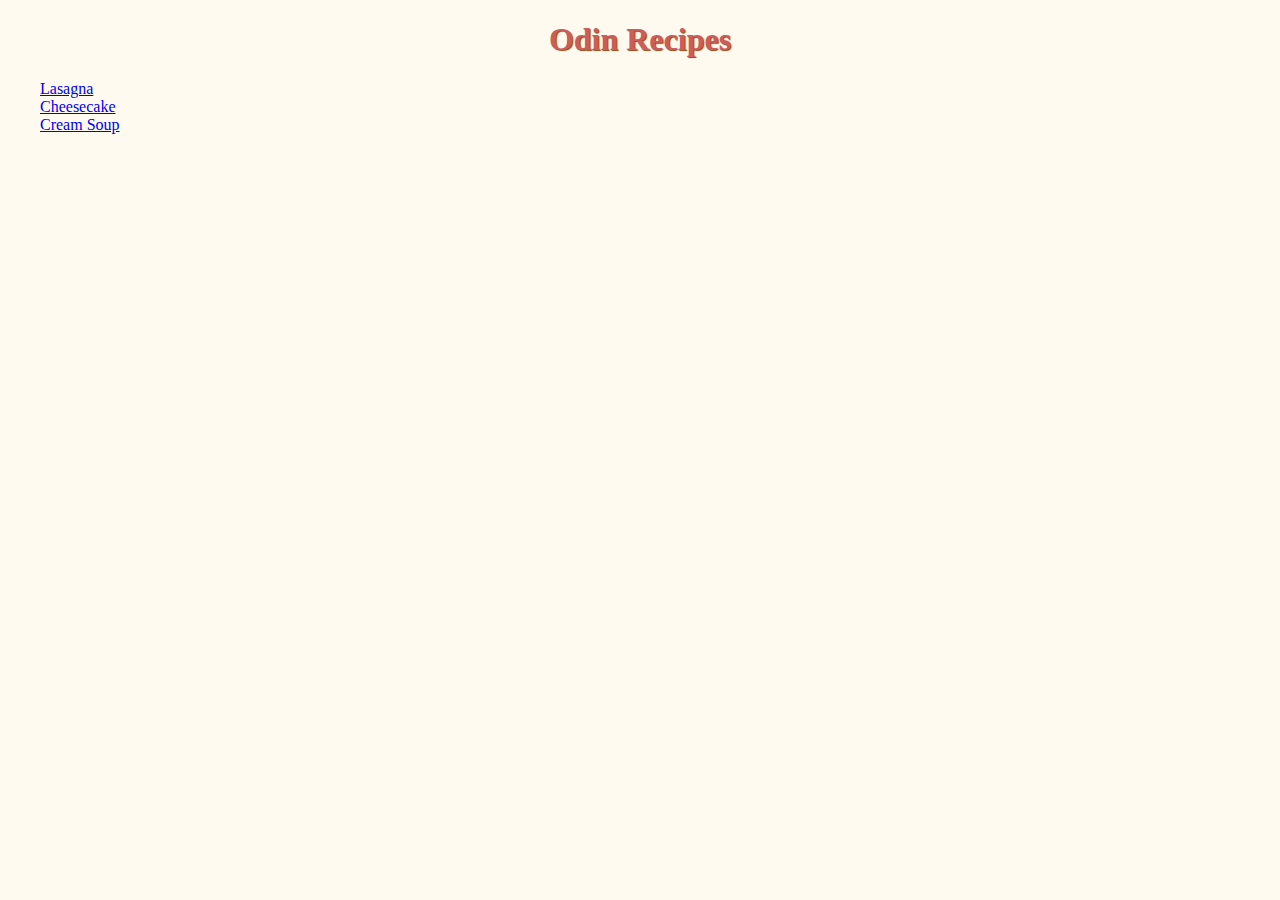
<file: index.html>
<!DOCTYPE html>
<html lang="en">
<head>
  <meta charset="UTF-8">
  <meta name="viewport" content="width=device-width, initial-scale=1.0">
  <meta http-equiv="X-UA-Compatible" content="ie=edge">
  <title>Recipes</title>
  <link rel="stylesheet" href="recipes/style.css">
</head>
<body>
<div class="container1">
   <h1>Odin Recipes</h1>
</div>

 <ul class="links">
    <li><a href="recipes/lasagna.html">Lasagna</a>
  </li>
  <li><a href="recipes/cheesecake.html">Cheesecake</a>
    </li>
    <li><a href="recipes/creamsoup.html">Cream Soup</a>
</li>
 </ul>
</div>
</body>
</html>
</file>
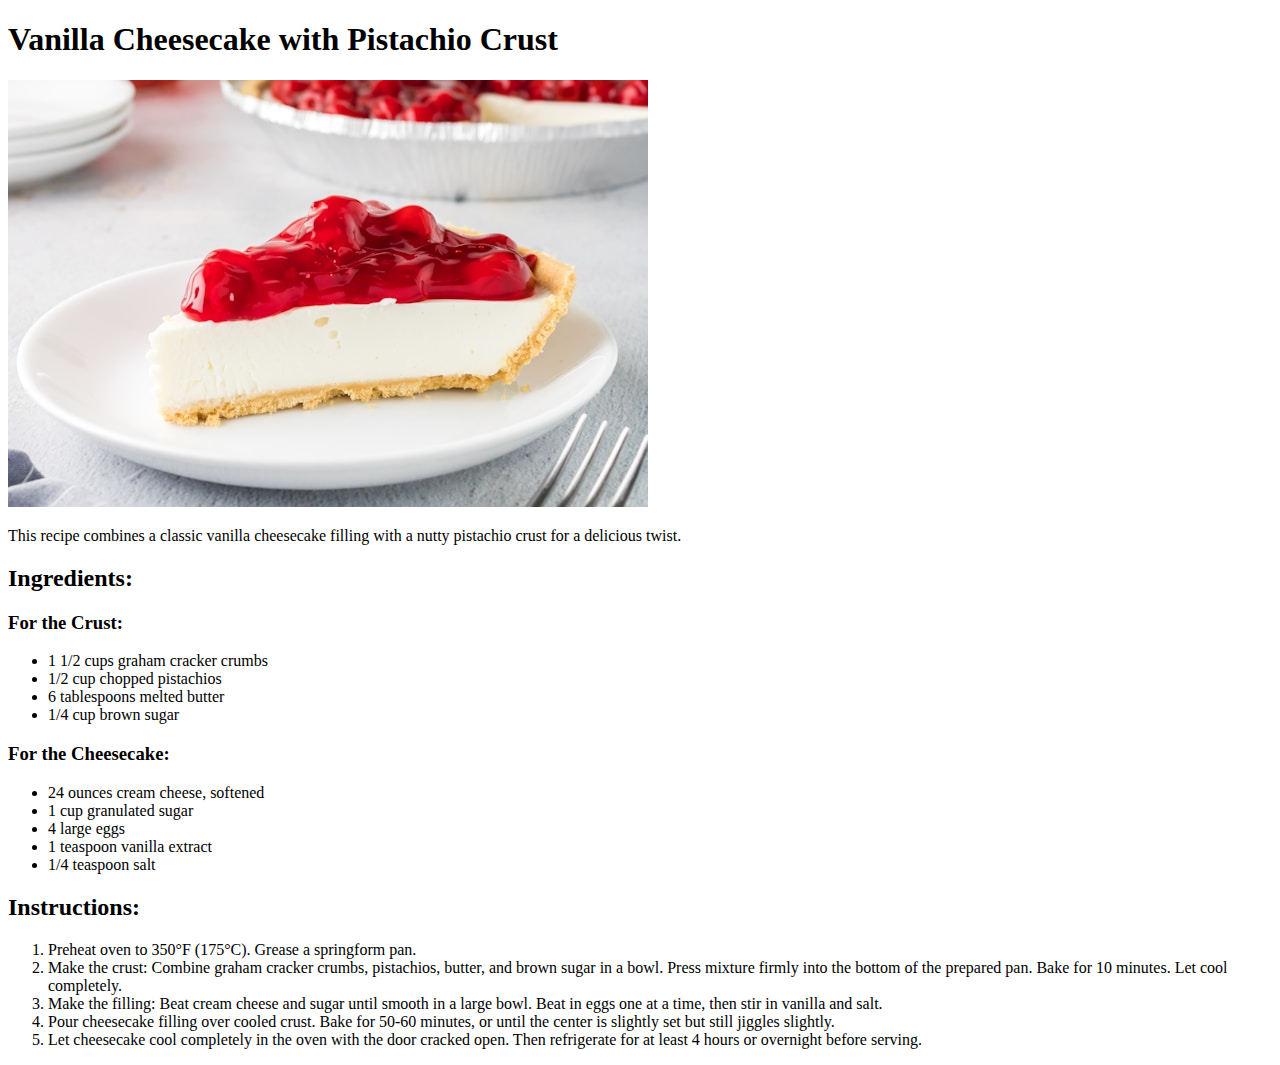
<file: recipes/cheesecake.html>
<!DOCTYPE html>
<html lang="en">
<head>
  <meta charset="UTF-8">
  <meta name="viewport" content="width=device-width, initial-scale=1.0">
  <meta http-equiv="X-UA-Compatible" content="ie=edge">
  <title>Cheesecake</title>
</head>
<body>
  <h1>Vanilla Cheesecake with Pistachio
  Crust</h1>
  <img src="Cheesecake.jpg" alt="A Cheesecake" />
  <p>This recipe combines a classic vanilla cheesecake filling with a nutty pistachio crust for a delicious twist.</p>
  <h2>Ingredients:</h2>
  <h3>For the Crust:</h3>
  <ul>
    <li>1 1/2 cups graham cracker crumbs</li>
    <li>1/2 cup chopped pistachios</li>
    <li>6 tablespoons melted butter</li>
    <li>1/4 cup brown sugar</li>
  </ul>
  <h3>For the Cheesecake:</h3>
  <ul>
    <li>24 ounces cream cheese, softened</li>
    <li>1 cup granulated sugar</li>
    <li>4 large eggs</li>
    <li>1 teaspoon vanilla extract</li>
    <li>1/4 teaspoon salt</li>
  </ul>
  
<h2>Instructions:</h2>
<ol>
  <li>Preheat oven to 350°F (175°C). Grease a springform pan.</li>
  <li>Make the crust: Combine graham cracker crumbs, pistachios, butter, and brown sugar in a bowl. Press mixture firmly into the bottom of the prepared pan. Bake for 10 minutes. Let cool completely.</li>
  <li>Make the filling: Beat cream cheese and sugar until smooth in a large bowl. Beat in eggs one at a time, then stir in vanilla and salt.</li>
  <li>Pour cheesecake filling over cooled crust. Bake for 50-60 minutes, or until the center is slightly set but still jiggles slightly.</li>
  <li>Let cheesecake cool completely in the oven with the door cracked open. Then refrigerate for at least 4 hours or overnight before serving.</li>
</ol>
</body>
</html>
</file>
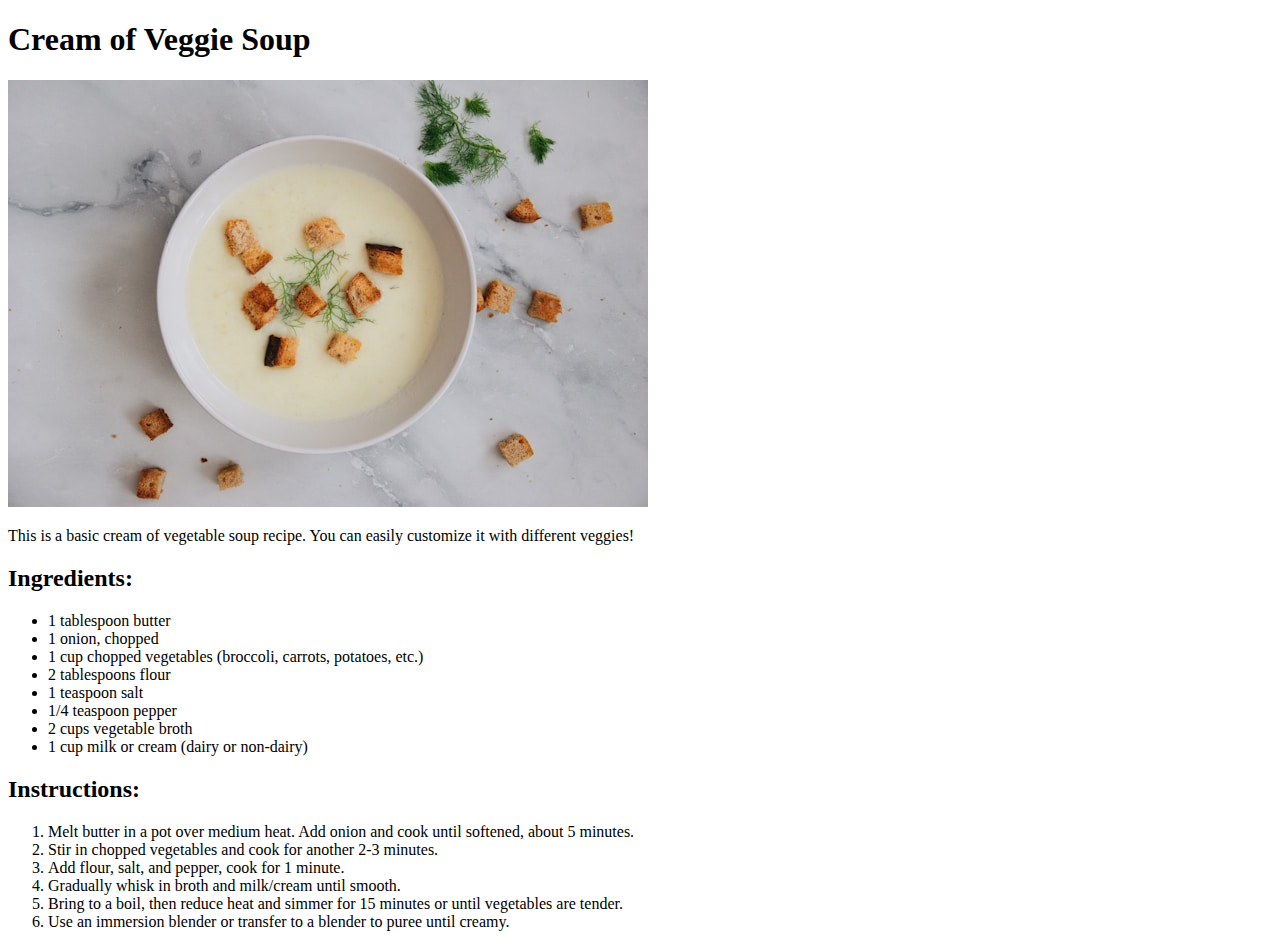
<file: recipes/creamsoup.html>
<!DOCTYPE html>
<html lang="en">
<head>
  <meta charset="UTF-8">
  <meta name="viewport" content="width=device-width, initial-scale=1.0">
  <meta http-equiv="X-UA-Compatible" content="ie=edge">
  <title>Cream Soup</title>
</head>
<body>
  <h1>Cream of Veggie Soup</h1>
 <img src="CreamSoup.jpg" alt="A Cream Soup" />
  <p>This is a basic cream of vegetable soup recipe. You can easily customize it with different veggies!</p>
  <h2>Ingredients:</h2>
  <ul>
    <li>1 tablespoon butter</li>
    <li>1 onion, chopped</li>
    <li>1 cup chopped vegetables (broccoli, carrots, potatoes, etc.)</li>
    <li>2 tablespoons flour</li>
    <li>1 teaspoon salt</li>
    <li>1/4 teaspoon pepper</li>
    <li>2 cups vegetable broth</li>
    <li>1 cup milk or cream (dairy or non-dairy)</li>
  </ul>
  
<h2>Instructions:</h2>
<ol>
  <li>Melt butter in a pot over medium heat. Add onion and cook until softened, about 5 minutes.</li>
  <li>Stir in chopped vegetables and cook for another 2-3 minutes.</li>
  <li>Add flour, salt, and pepper, cook for 1 minute.</li>
  <li>Gradually whisk in broth and milk/cream until smooth.</li>
  <li>Bring to a boil, then reduce heat and simmer for 15 minutes or until vegetables are tender.</li>
  <li>Use an immersion blender or transfer to a blender to puree until creamy.</li>
</ol>
</body>
</html>
</file>
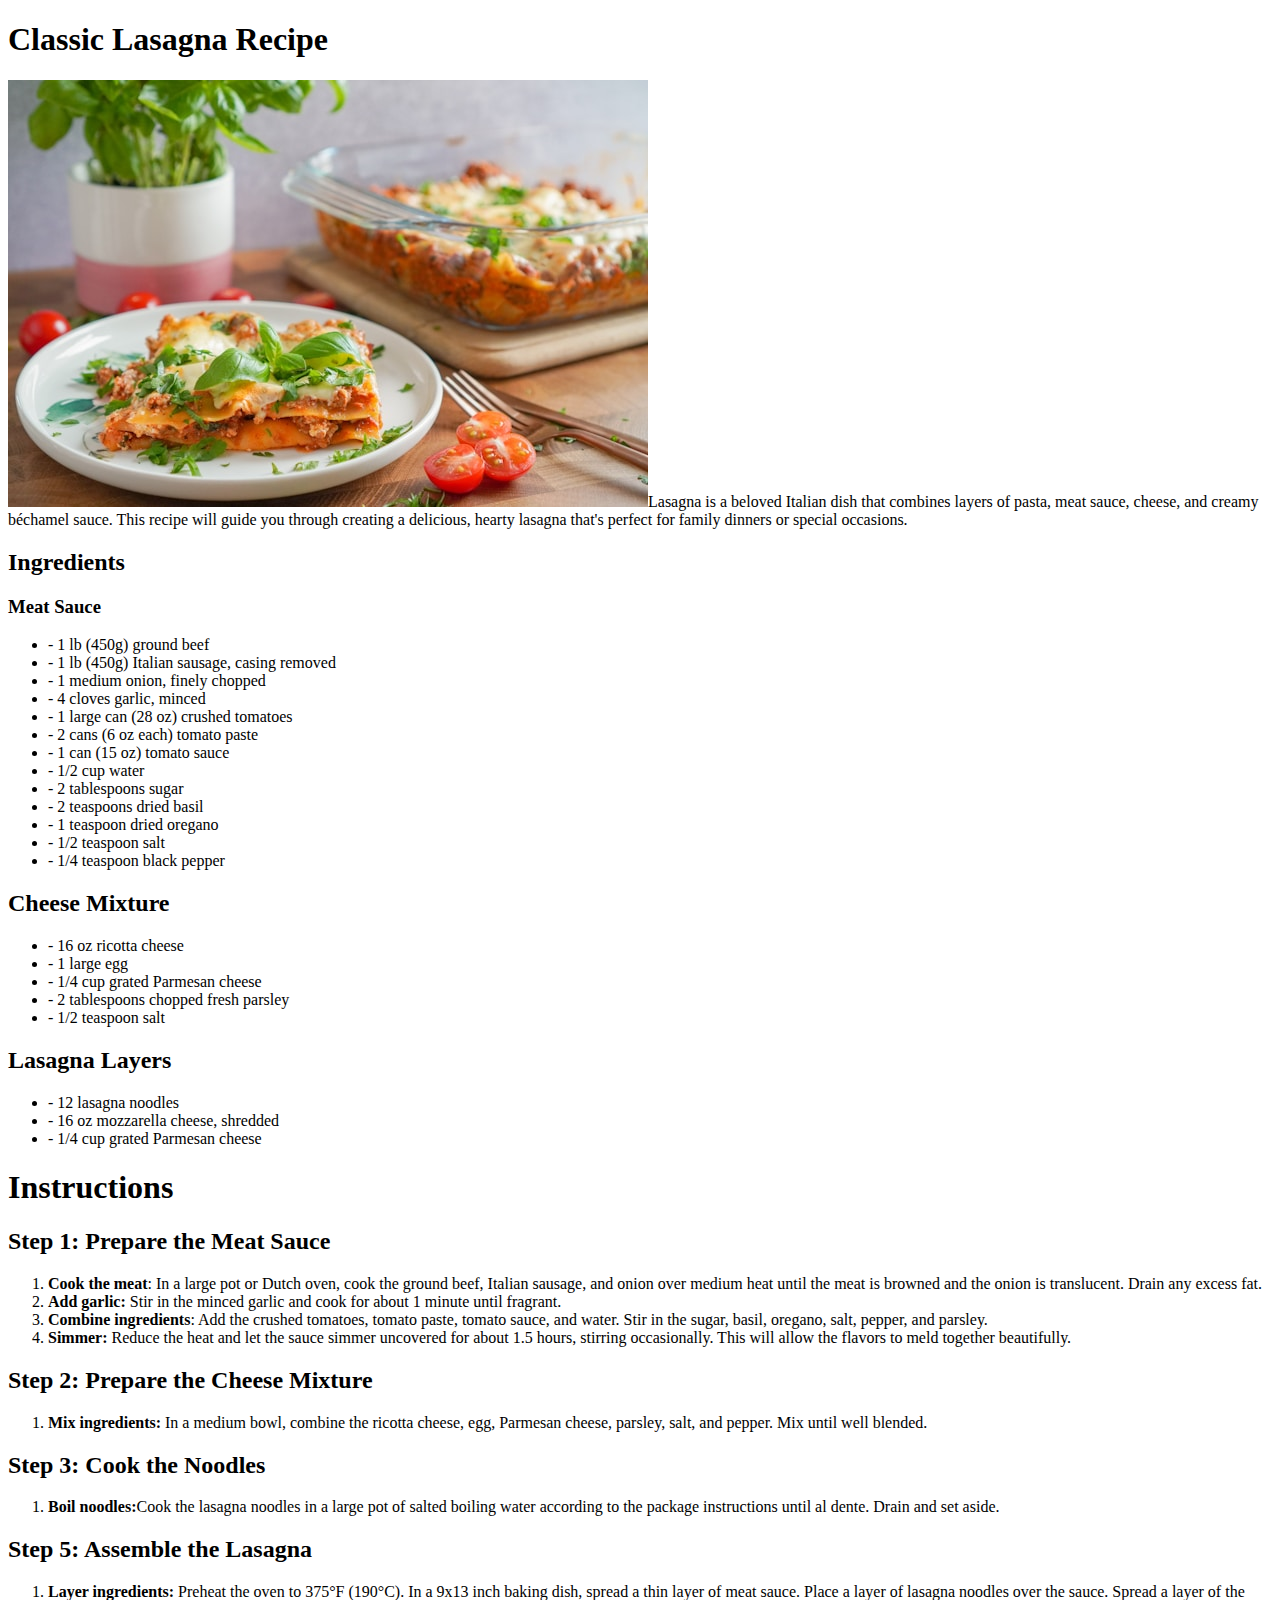
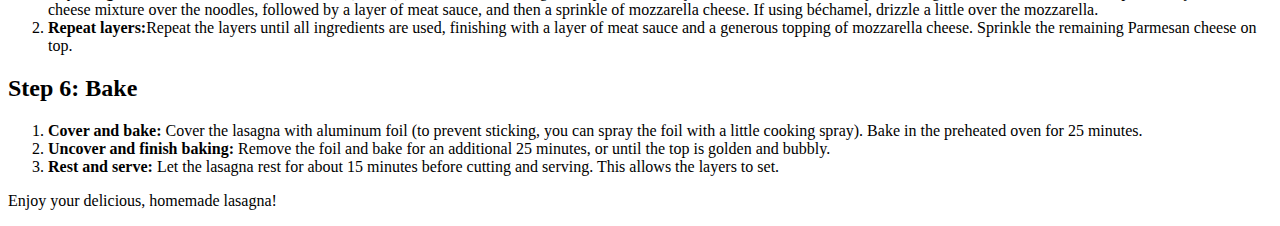
<file: recipes/lasagna.html>
<!DOCTYPE html>
<html>

<head>
  <meta charset="UTF-8">
  <meta name="viewport" content="width=device-width, initial-scale=1">
  <title>Lasagna</title>
</head>

<body>
 <h1>Classic Lasagna Recipe</h1>
  <img src="Lasagna.jpg" alt="A lasagna"
 
<p>Lasagna is a beloved Italian dish that combines layers of pasta, meat sauce, cheese, and creamy béchamel sauce. This recipe will guide you through creating a delicious, hearty lasagna that's perfect for family dinners or special occasions.</p>

<h2>Ingredients</h2>
<h3>Meat Sauce</h3>

<ul>
  <li>- 1 lb (450g) ground beef</li>
  <li>- 1 lb (450g) Italian sausage, casing removed</li>
  <li>- 1 medium onion, finely chopped</li>
  <li>- 4 cloves garlic, minced</li>
  <li>- 1 large can (28 oz) crushed tomatoes</li>
  <li>- 2 cans (6 oz each) tomato paste</li>
  <li>
- 1 can (15 oz) tomato sauce</li>
  <li>- 1/2 cup water</li>
  <li>- 2 tablespoons sugar</li>
  <li>- 2 teaspoons dried basil</li>
  <li>- 1 teaspoon dried oregano</li>
  <li>- 1/2 teaspoon salt</li>
  <li>- 1/4 teaspoon black pepper</li>
</ul>

<h2>Cheese Mixture</h2>
<ul>
  <li>- 16 oz ricotta cheese</li>
   <li>- 1 large egg</li>
    <li>- 1/4 cup grated Parmesan cheese</li>
     <li>- 2 tablespoons chopped fresh parsley</li>
      <li>- 1/2 teaspoon salt</li>
</ul>

<h2>Lasagna Layers</h2>
<ul>
  <li>- 12 lasagna noodles</li>
   <li>- 16 oz mozzarella cheese, shredded</li>
    <li>- 1/4 cup grated Parmesan cheese</li>
</ul>

<h1>Instructions</h1>
<h2>Step 1: Prepare the Meat Sauce</h2>

<ol>
  <li><strong>Cook the meat</strong>: In a large pot or Dutch oven, cook the ground beef, Italian sausage, and onion over medium heat until the meat is browned and the onion is translucent. Drain any excess fat.</li>
  <li><strong>Add garlic: </strong>
Stir in the minced garlic and cook for about 1 minute until fragrant.</li>
  <li><strong>Combine ingredients</strong>: Add the crushed tomatoes, tomato paste, tomato sauce, and water. Stir in the sugar, basil, oregano, salt, pepper, and parsley.</li>
  <li><strong>Simmer:</strong>
 Reduce the heat and let the sauce simmer uncovered for about 1.5 hours, stirring occasionally. This will allow the flavors to meld together beautifully.</li>
</ol>

<h2>Step 2: Prepare the Cheese Mixture</h2>

<ol>
  <li><strong>Mix ingredients:</strong> In a medium bowl, combine the ricotta cheese, egg, Parmesan cheese, parsley, salt, and pepper. Mix until well blended.</li>
  </ol>


<h2>Step 3: Cook the Noodles</h2>
<ol>
  <li><strong>Boil noodles:</strong>Cook the lasagna noodles in a large pot of salted boiling water according to the package instructions until al dente. Drain and set aside.
</li>
</ol>

<h2>Step 5: Assemble the Lasagna</h2>
<ol>
  <li><strong>Layer ingredients:</strong> Preheat the oven to 375°F (190°C). In a 9x13 inch baking dish, spread a thin layer of meat sauce. Place a layer of lasagna noodles over the sauce. Spread a layer of the cheese mixture over the noodles, followed by a layer of meat sauce, and then a sprinkle of mozzarella cheese. If using béchamel, drizzle a little over the mozzarella.</li>
  
  <li><strong>Repeat layers:</strong>Repeat the layers until all ingredients are used, finishing with a layer of meat sauce and a generous topping of mozzarella cheese. Sprinkle the remaining Parmesan cheese on top.</li>
</ol>

<h2>Step 6: Bake</h2>
<ol>
  <li><strong>Cover and bake:</strong>
 Cover the lasagna with aluminum foil (to prevent sticking, you can spray the foil with a little cooking spray). Bake in the preheated oven for 25 minutes.</li>
  <li><strong>Uncover and finish baking:</strong>
 Remove the foil and bake for an additional 25 minutes, or until the top is golden and bubbly.</li>
  <li>
<strong>Rest and serve: </strong>
Let the lasagna rest for about 15 minutes before cutting and serving. This allows the layers to set.</li>
</ol>
<p>Enjoy your delicious, homemade lasagna!</p>
</body>
</html>
</file>
<file: recipes/style.css>
body{
  background: floralwhite;
  margin: 0 auto; 
}


p {
  background-color: #F9EBEA;
  color:#704C9E; 
  text-align: justify;  
  text-indent: 8px;
  font-family: "Fantasy";
}

h1{
  color: indianred;
  text-shadow: 1px 1px 1px #874615FF;
  font-family: "Cursive";
  text-align: center;
  }
  
  h2 {
  color: indianred;
  text-shadow: 1px 1px 1px #874615FF;
  font-family: "Cursive";
  text-align: left;
  }
  
  h3 {
      font-family: "Fantasy";
      color:#E4937F;
  }
  


ul{
  color:#704C9E;
  list-style-type: none;
</file>
